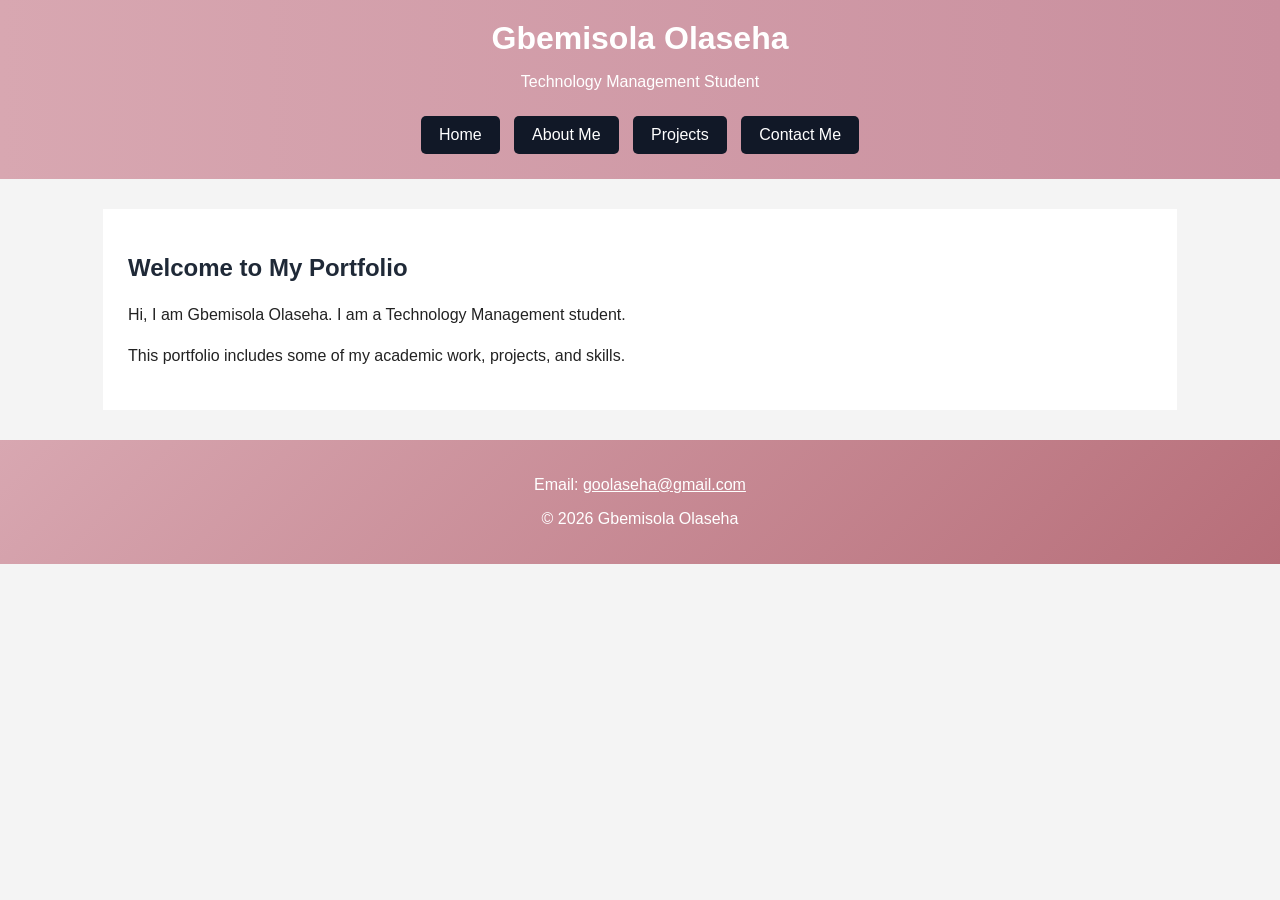
<file: index.html>
<!DOCTYPE html>

<html lang="en">

<head>
    <meta charset="UTF-8">

    <meta name="viewport" content="width=device-width, initial-scale=1.0">

    <title>Gbemisola Olaseha | Portfolio</title>

    <!-- Desktop stylesheet -->
    <link href="css/desktop.css"
          rel="stylesheet"
          type="text/css"
          media="only screen and (min-width:961px)">

    <!-- Tablet stylesheet -->
    <link href="css/tablet.css"
          rel="stylesheet"
          type="text/css"
          media="only screen and (min-width:481px) and (max-width:960px)">

    <!-- Mobile stylesheet -->
    <link href="css/mobile.css"
          rel="stylesheet"
          type="text/css"
          media="only screen and (max-width:480px)">
</head>

<body>

    <!-- Top section of the page -->
    <header>

        <h1>Gbemisola Olaseha</h1>

        <p>Technology Management Student</p>

        <!-- Navigation links for all four pages -->
        <nav>
            <a href="index.html">Home</a>
            <a href="about.html">About Me</a>
            <a href="projects.html">Projects</a>
            <a href="contact.html">Contact Me</a>
        </nav>

    </header>

    <!-- Main content for the home page -->
    <article>

        <h2>Welcome to My Portfolio</h2>

        <p>
         Hi, I am Gbemisola Olaseha. I am a Technology Management student.
        </p>

        <p>
            This portfolio includes some of my academic work,
            projects, and skills.
        </p>

    </article>

    <!-- Bottom section of the page -->
    <footer>

        <p>
            Email:
            <a href="mailto:goolaseha@gmail.com">goolaseha@gmail.com</a>
        </p>

        <p>
            &copy; 2026 Gbemisola Olaseha
        </p>

    </footer>

</body>

</html>
</file>
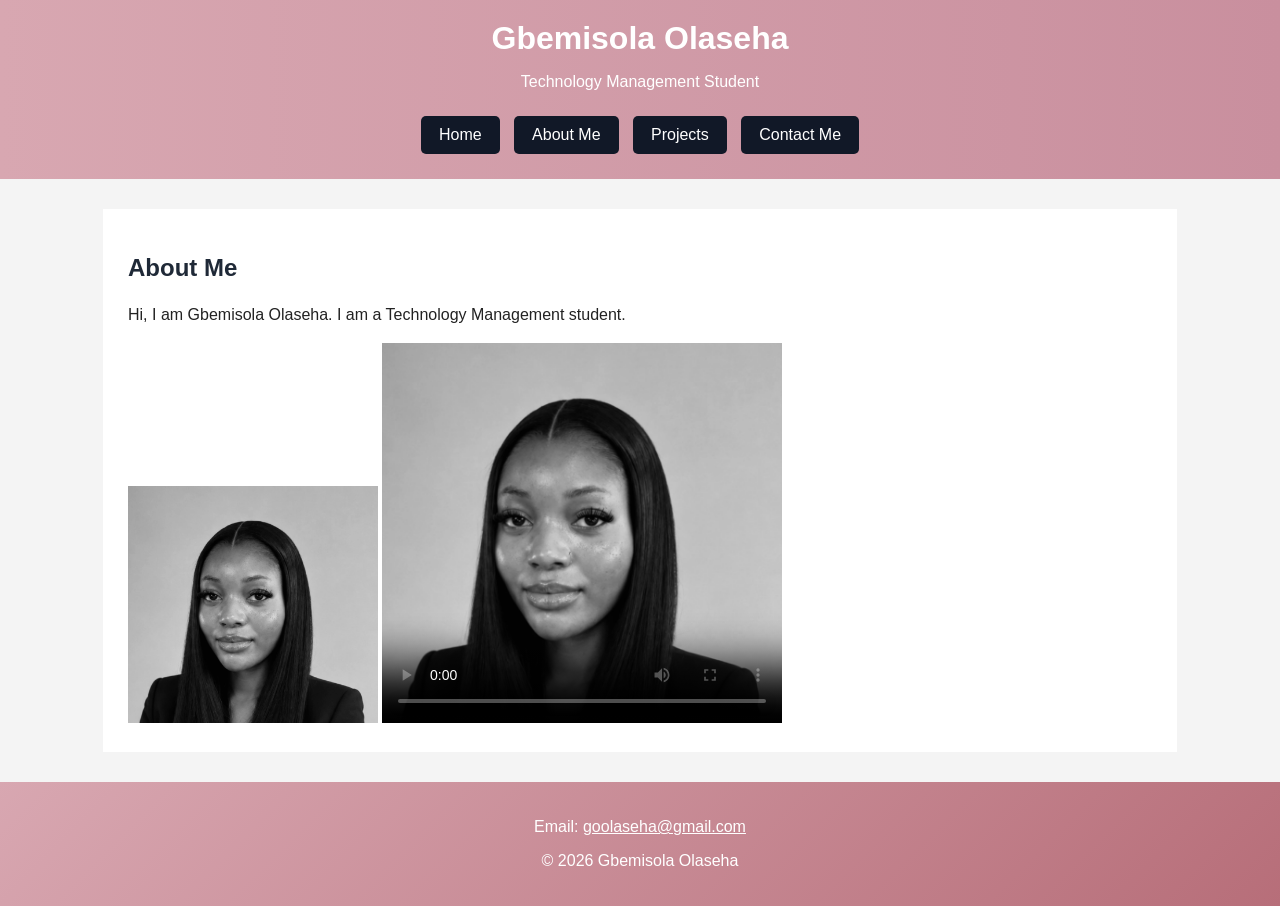
<file: about.html>
<!DOCTYPE html>
<html lang="en">

<head>
    <meta charset="UTF-8">

    <meta name="viewport" content="width=device-width, initial-scale=1.0">

    <title>About Me | Gbemisola Olaseha</title>

    <!-- Desktop stylesheet -->
    <link href="css/desktop.css"
          rel="stylesheet"
          type="text/css"
          media="only screen and (min-width:961px)">

    <!-- Tablet stylesheet -->
    <link href="css/tablet.css"
          rel="stylesheet"
          type="text/css"
          media="only screen and (min-width:481px) and (max-width:960px)">

    <!-- Mobile stylesheet -->
    <link href="css/mobile.css"
          rel="stylesheet"
          type="text/css"
          media="only screen and (max-width:480px)">
</head>

<body>

    <!-- Top section of the page -->
    <header>

        <h1>Gbemisola Olaseha</h1>

        <p>Technology Management Student</p>

        <nav>
            <a href="index.html">Home</a>
            <a href="about.html">About Me</a>
            <a href="projects.html">Projects</a>
            <a href="contact.html">Contact Me</a>
        </nav>

    </header>

    <!-- About Me section -->
    <article>

        <h2>About Me</h2>

        <p>
            Hi, I am Gbemisola Olaseha. I am a Technology Management student.
        </p>

       <!-- My photo -->
<img src="images/profile.jpg"
     alt="Photo of Gbemisola Olaseha"
     class="profile-photo">


       


<!-- Short introduction video -->
<video width="400" controls poster="images/profile.jpg">
    <source src="video/intro.mp4" type="video/mp4">
    Your browser does not support the video tag.
</video>

    </article>

    <!-- Bottom section of the page -->
    <footer>

        <p>
            Email:
            <a href="mailto:goolaseha@gmail.com">goolaseha@gmail.com</a>
        </p>

        <p>
            &copy; 2026 Gbemisola Olaseha
        </p>

    </footer>

</body>

</html>
</file>
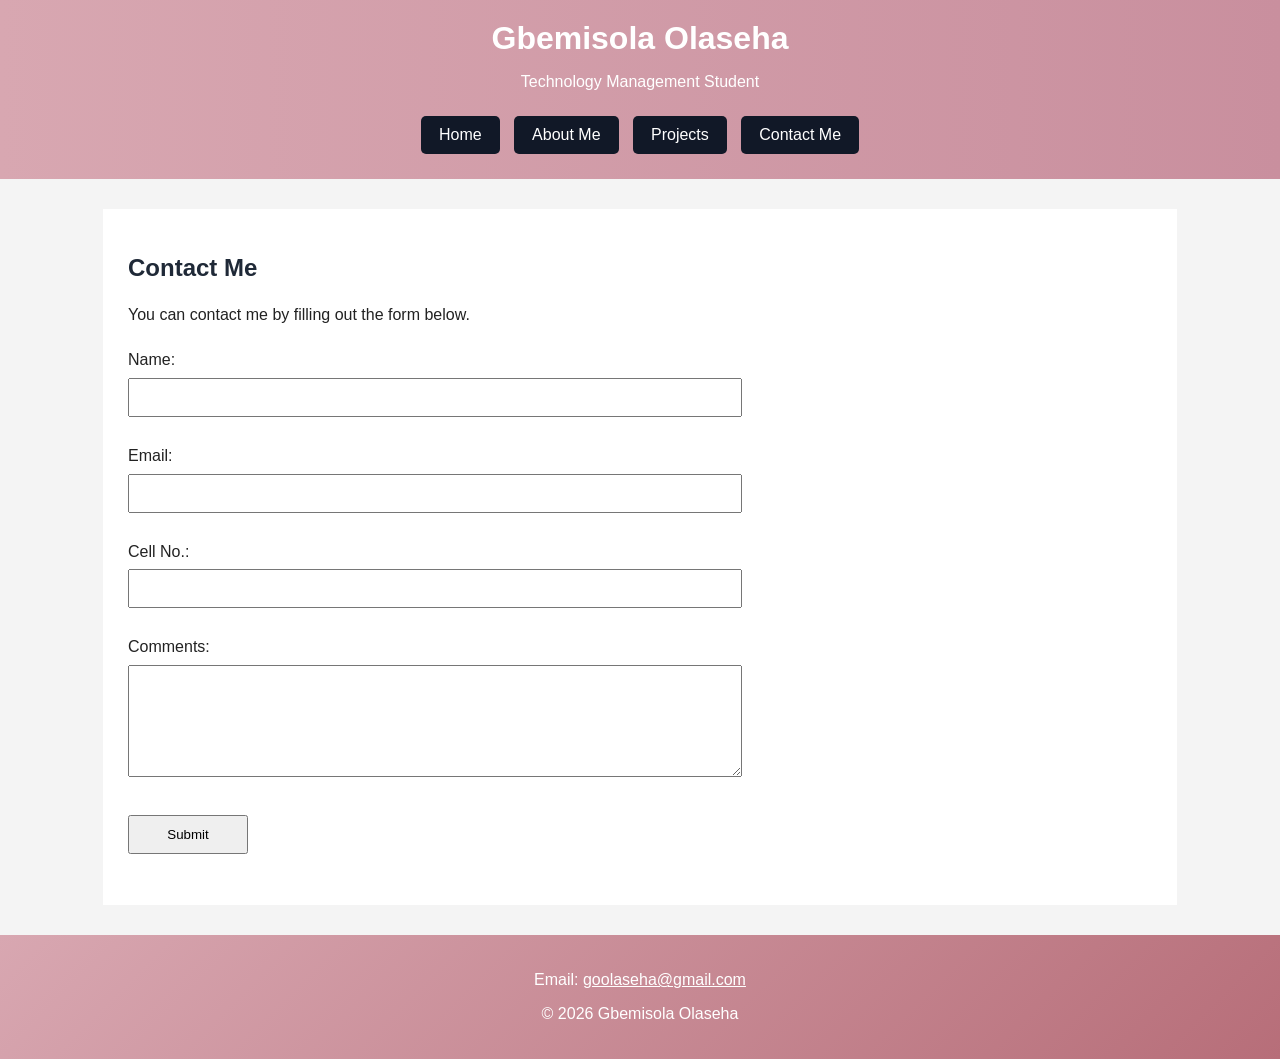
<file: contact.html>
<!DOCTYPE html>
<html lang="en">

<head>
    <meta charset="UTF-8">
    <meta name="viewport" content="width=device-width, initial-scale=1.0">

    <title>Contact Me | Gbemisola Olaseha</title>

    <!-- Stylesheet for desktop screens -->
    <link rel="stylesheet" href="css/desktop.css"
          media="only screen and (min-width:961px)">

    <!-- Stylesheet for tablet screens -->
    <link rel="stylesheet" href="css/tablet.css"
          media="only screen and (min-width:481px) and (max-width:960px)">

    <!-- Stylesheet for mobile screens -->
    <link rel="stylesheet" href="css/mobile.css"
          media="only screen and (max-width:480px)">
</head>

<body>

    <!-- Top section of the page -->
    <header>
        <h1>Gbemisola Olaseha</h1>
        <p>Technology Management Student</p>

        <nav>
            <a href="index.html">Home</a>
            <a href="about.html">About Me</a>
            <a href="projects.html">Projects</a>
            <a href="contact.html">Contact Me</a>
        </nav>
    </header>

    <!-- Contact form -->
    <article>

        <h2>Contact Me</h2>

        <p>You can contact me by filling out the form below.</p>

        <form action="mailto:goolaseha@gmail.com"
              method="post"
              enctype="text/plain">

            <!-- Name -->
            <p>
                <label for="name">Name:</label><br>
                <input type="text"
                       id="name"
                       name="name"
                       required>
            </p>

            <!-- Email -->
            <p>
                <label for="email">Email:</label><br>
                <input type="email"
                       id="email"
                       name="email"
                       required>
            </p>

            <!-- Cell phone number -->
            <p>
                <label for="phone">Cell No.:</label><br>
                <input type="tel"
                       id="phone"
                       name="phone"
                       pattern="[0-9]{10}"
                       title="Enter a 10-digit phone number"
                       required>
            </p>

            <!-- Message -->
            <p>
                <label for="comments">Comments:</label><br>
                <textarea id="comments"
                          name="comments"
                          rows="6"
                          cols="40"
                          required></textarea>
            </p>

            <!-- Sends the form -->
            <p>
                <input type="submit" value="Submit">
            </p>

        </form>

    </article>

    <!-- Bottom section of the page -->
    <footer>
        <p>
            Email:
            <a href="mailto:goolaseha@gmail.com">goolaseha@gmail.com</a>
        </p>

        <p>&copy; 2026 Gbemisola Olaseha</p>
    </footer>

</body>

</html>
</file>
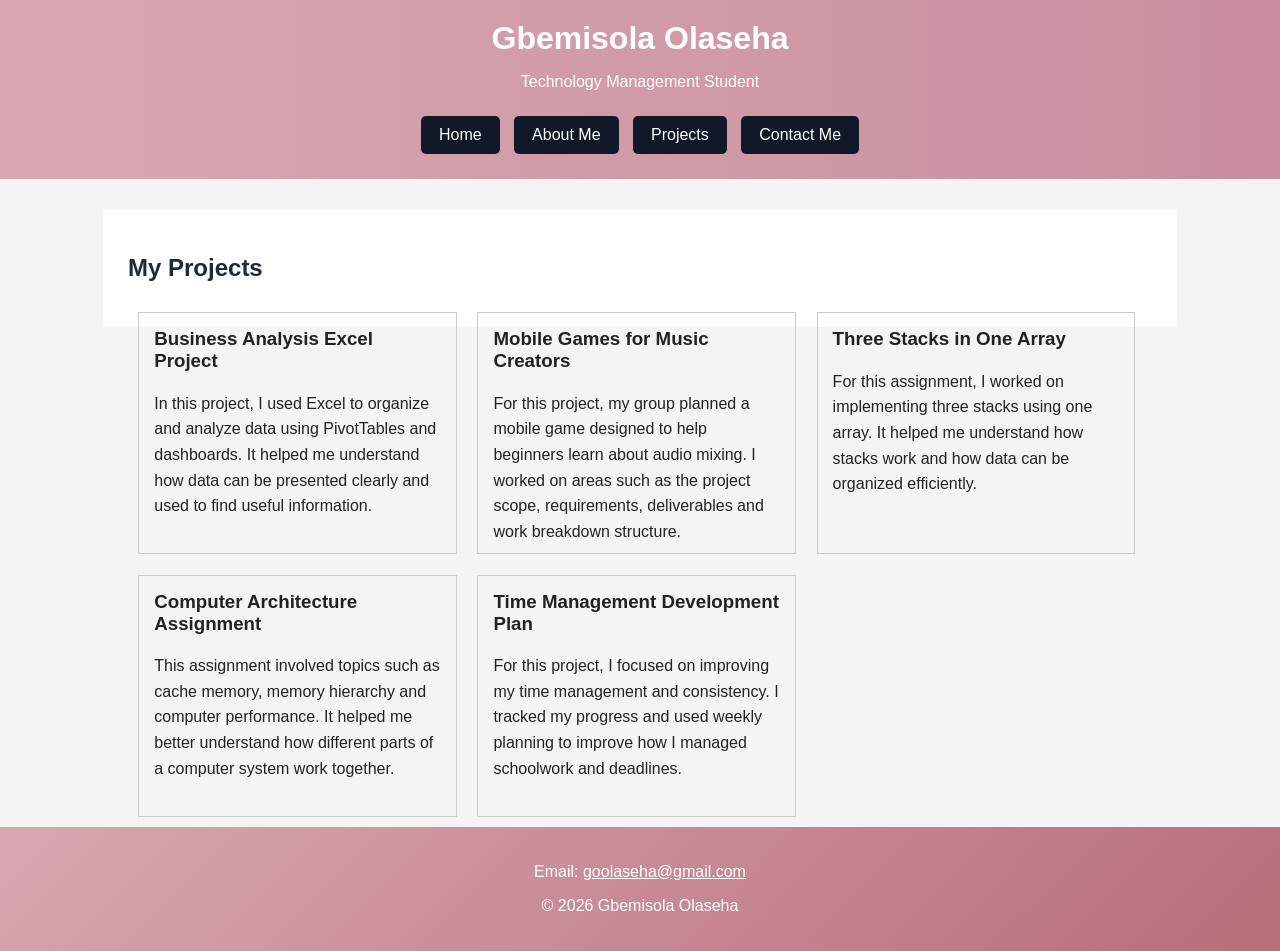
<file: projects.html>
<!DOCTYPE html>
<html lang="en">

<head>
    <meta charset="UTF-8">
    <meta name="viewport" content="width=device-width, initial-scale=1.0">

    <title>Projects | Gbemisola Olaseha</title>

    <!-- Stylesheet for desktop screens -->
    <link rel="stylesheet" href="css/desktop.css"
          media="only screen and (min-width:961px)">

    <!-- Stylesheet for tablet screens -->
    <link rel="stylesheet" href="css/tablet.css"
          media="only screen and (min-width:481px) and (max-width:960px)">

    <!-- Stylesheet for mobile screens -->
    <link rel="stylesheet" href="css/mobile.css"
          media="only screen and (max-width:480px)">
</head>

<body>

    <!-- Top section of the page -->
    <header>
        <h1>Gbemisola Olaseha</h1>
        <p>Technology Management Student</p>

        <nav>
            <a href="index.html">Home</a>
            <a href="about.html">About Me</a>
            <a href="projects.html">Projects</a>
            <a href="contact.html">Contact Me</a>
        </nav>
    </header>

    <!-- My school projects -->
    <article>

        <h2>My Projects</h2>

        <section class="project-box">
            <h3>Business Analysis Excel Project</h3>
            <p>
                In this project, I used Excel to organize and analyze data using
                PivotTables and dashboards. It helped me understand how data can
                be presented clearly and used to find useful information.
            </p>
        </section>

        <section class="project-box">
            <h3>Mobile Games for Music Creators</h3>
            <p>
                For this project, my group planned a mobile game designed to help
                beginners learn about audio mixing. I worked on areas such as the
                project scope, requirements, deliverables and work breakdown structure.
            </p>
        </section>

        <section class="project-box">
            <h3>Three Stacks in One Array</h3>
            <p>
                For this assignment, I worked on implementing three stacks using
                one array. It helped me understand how stacks work and how data
                can be organized efficiently.
            </p>
        </section>

        <section class="project-box">
            <h3>Computer Architecture Assignment</h3>
            <p>
                This assignment involved topics such as cache memory, memory
                hierarchy and computer performance. It helped me better understand
                how different parts of a computer system work together.
            </p>
        </section>

        <section class="project-box">
            <h3>Time Management Development Plan</h3>
            <p>
                For this project, I focused on improving my time management and
                consistency. I tracked my progress and used weekly planning to
                improve how I managed schoolwork and deadlines.
            </p>
        </section>

    </article>

    <!-- Bottom section of the page -->
    <footer>
        <p>
            Email:
            <a href="mailto:goolaseha@gmail.com">goolaseha@gmail.com</a>
        </p>

        <p>&copy; 2026 Gbemisola Olaseha</p>
    </footer>

</body>

</html>
</file>
<file: css/desktop.css>
/*
    Desktop stylesheet for my portfolio website.
    This file is used for larger screens.
*/

body {
    margin: 0;
    padding: 0;
    font-family: Arial, Helvetica, sans-serif;
    background-color: #f4f4f4;
    color: #222222;
}


/* Styles the top section of the page. */
header {
    /* Adds a pink linear gradient to the top of the page. */
background: linear-gradient(to right, #d8a7b1 0%, #c98f9e 100%);
    color: white;
    text-align: center;
    padding: 20px;
}

/* Adds space around the main heading. */
header h1 {
    margin-top: 0;
    margin-bottom: 10px;
}


/* Adds space above the navigation links. */
nav {
    margin-top: 20px;
}


/* Styles each navigation link. */
nav a {
    display: inline-block;
    padding: 10px 18px;
    margin: 5px;
    text-decoration: none;
    color: white;
    background-color: #111827;
    border-radius: 5px;
}


/* Changes the link colour when the mouse is over it. */
nav a:hover {
    background-color: #6b7280;
}


/*
    The article uses a percentage width so it can
    adjust based on the browser size.
*/
article {
    width: 80%;
    margin: 30px auto;
    padding: 25px;
    background-color: white;
}


/* Makes the paragraphs easier to read. */
article p {
    line-height: 1.6;
}


/* Styles the heading inside the article. */
article h2 {
    color: #1f2937;
}


/* Styles the bottom section of the page. */
footer {
    padding: 20px;
    text-align: center;
  /* Adds an angled pink gradient to the footer. */
background: linear-gradient(135deg, #d8a7b1 0%, #b76e79 100%);
    color: white;
}


/* Keeps the email link visible in the footer. */
footer a {
    color: white;
}

/* Sets the size of the profile photo on larger screens. */
.profile-photo {
    width: 250px;
    height: auto;
    margin-top: 15px;
}

/* Styles each project in its own box. */
.project-box {
    width: 28%;
    height: 210px;
    float: left;
    margin: 1%;
    padding: 15px;
    border: 1px solid #cccccc;
}

/* Adds space below the project headings. */
.project-box h3 {
    margin-top: 0;
}

/* Keeps the footer below the floated project boxes. */
footer {
    clear: both;
}


/* Styles the contact form. */
form {
    width: 60%;
    margin-top: 20px;
}

/* Gives the form fields a simple and clear layout. */
form input,
form textarea {
    width: 100%;
    padding: 10px;
    margin-top: 5px;
    margin-bottom: 10px;
    box-sizing: border-box;
}

/* Styles the submit button. */
form input[type="submit"] {
    width: 120px;
    padding: 10px;
}
</file>
<file: css/tablet.css>
/*

    Tablet stylesheet for my portfolio.
     used for tablet-sized screens.
*/

body {
    margin: 0;
    padding: 0;
    font-family: Arial, Helvetica, sans-serif;
    background-color: #e5e7eb;
    color: #222222;
}


/* Styles the top part of the page. */
header {
    padding: 25px;
    text-align: center;
   /* Adds a pink gradient to the top of the page. */
background: linear-gradient(to right, #d8a7b1 0%, #c98f9e 100%);
    color: white;
}


/* Removes extra space above the main heading. */
header h1 {
    margin-top: 0;
}


/* Adds space above the navigation area. */
nav {
    margin-top: 20px;
}


/*
    Makes the navigation links easier to tap
    on a tablet screen.
*/
nav a {
    display: inline-block;
    width: 40%;
    padding: 10px;
    margin: 5px;
    text-decoration: none;
    text-align: center;
    background-color: #374151;
    color: white;
    border-radius: 5px;
}


/* Changes the link when the mouse is over it. */
nav a:hover {
    background-color: #6b7280;
}


/*
    The article takes most of the tablet screen.
    The percentage width keeps the layout fluid.
*/
article {
    width: 90%;
    margin: 20px auto;
    padding: 20px;
    background-color: white;
}


/* Makes the text easier to read. */
article p {
    line-height: 1.6;
}


/* Styles the article heading. */
article h2 {
    color: #1f2937;
}


/* Styles the footer. */
footer {
    padding: 20px;
    text-align: center;
    /* Adds an angled pink gradient to the footer. */
background: linear-gradient(135deg, #d8a7b1 0%, #b76e79 100%);
    color: white;
}


/* Keeps the email link visible. */
footer a {
    color: white;
}



/* Keeps the profile photo suitable for tablet screens. */
.profile-photo {
    width: 220px;
    height: auto;
    margin-top: 15px;
}

/* Displays two project boxes in each row on tablet screens. */
.project-box {
    width: 42%;
    float: left;
    margin: 2%;
    padding: 15px;
    border: 1px solid #cccccc;
    min-height: 220px;
}

/* Keeps the footer below the project boxes. */
footer {
    clear: both;
}


/* Makes the contact form fit tablet screens. */
form {
    width: 80%;
}

form input,
form textarea {
    width: 100%;
    padding: 10px;
    margin-top: 5px;
    margin-bottom: 10px;
    box-sizing: border-box;
}

form input[type="submit"] {
    width: 120px;
    padding: 10px;
}
</file>
<file: css/mobile.css>
/*
    Mobile stylesheet for my portfolio.
    This file is used for phone-sized screens.
*/

body {
    margin: 0;
    padding: 0;
    font-family: Arial, Helvetica, sans-serif;
    background-color: #ffffff;
    color: #222222;
}


/* Styles the top section for a smaller screen. */
header {
    padding: 20px;
    text-align: center;
    /* Adds a pink gradient to the top of the page. */
background: linear-gradient(to right, #d8a7b1 0%, #c98f9e 100%);
    color: white;
}


/* Keeps the main heading neat on mobile. */
header h1 {
    margin-top: 0;
    font-size: 28px;
}


/* Adds space above the navigation. */
nav {
    margin-top: 15px;
}


/*
    Each navigation link takes most of the screen width.
    This makes the links easier to tap on a phone.
*/
nav a {
    display: block;
    width: 90%;
    margin: 8px auto;
    padding: 12px;
    text-decoration: none;
    text-align: center;
    background-color: #374151;
    color: white;
    border-radius: 5px;
}


/* Changes the link colour when selected with a mouse. */
nav a:hover {
    background-color: #6b7280;
}


/*
    The article uses most of the phone screen.
    The percentage width keeps the layout fluid.
*/
article {
    width: 90%;
    margin: 15px auto;
    padding: 15px;
    background-color: white;
}


/* Makes the text easier to read on a small screen. */
article p {
    line-height: 1.6;
    font-size: 18px;
}


/* Styles the article heading. */
article h2 {
    color: #111827;
    font-size: 24px;
}


/* Styles the footer for the mobile page. */
footer {
    padding: 15px;
    text-align: center;
    /* Adds an angled pink gradient to the footer. */
background: linear-gradient(135deg, #d8a7b1 0%, #b76e79 100%);
    color: white;
}


/* Keeps the email link visible in the footer. */
footer a {
    color: white;
}


/* Makes the profile photo fit well on a phone screen. */
.profile-photo {
    width: 70%;
    height: auto;
    margin-top: 15px;
}

/* Displays one project at a time on small screens. */
.project-box {
    width: auto;
    float: none;
    margin: 15px 0;
    padding: 15px;
    border: 1px solid #cccccc;
    min-height: 0;
}

/* Makes the contact form fit a phone screen. */
form {
    width: 100%;
}

/* Makes the form fields easy to use on a phone. */
form input,
form textarea {
    width: 100%;
    padding: 10px;
    margin-top: 5px;
    margin-bottom: 10px;
    box-sizing: border-box;
}

/* Styles the submit button. */
form input[type="submit"] {
    width: 120px;
    padding: 10px;
}
</file>
